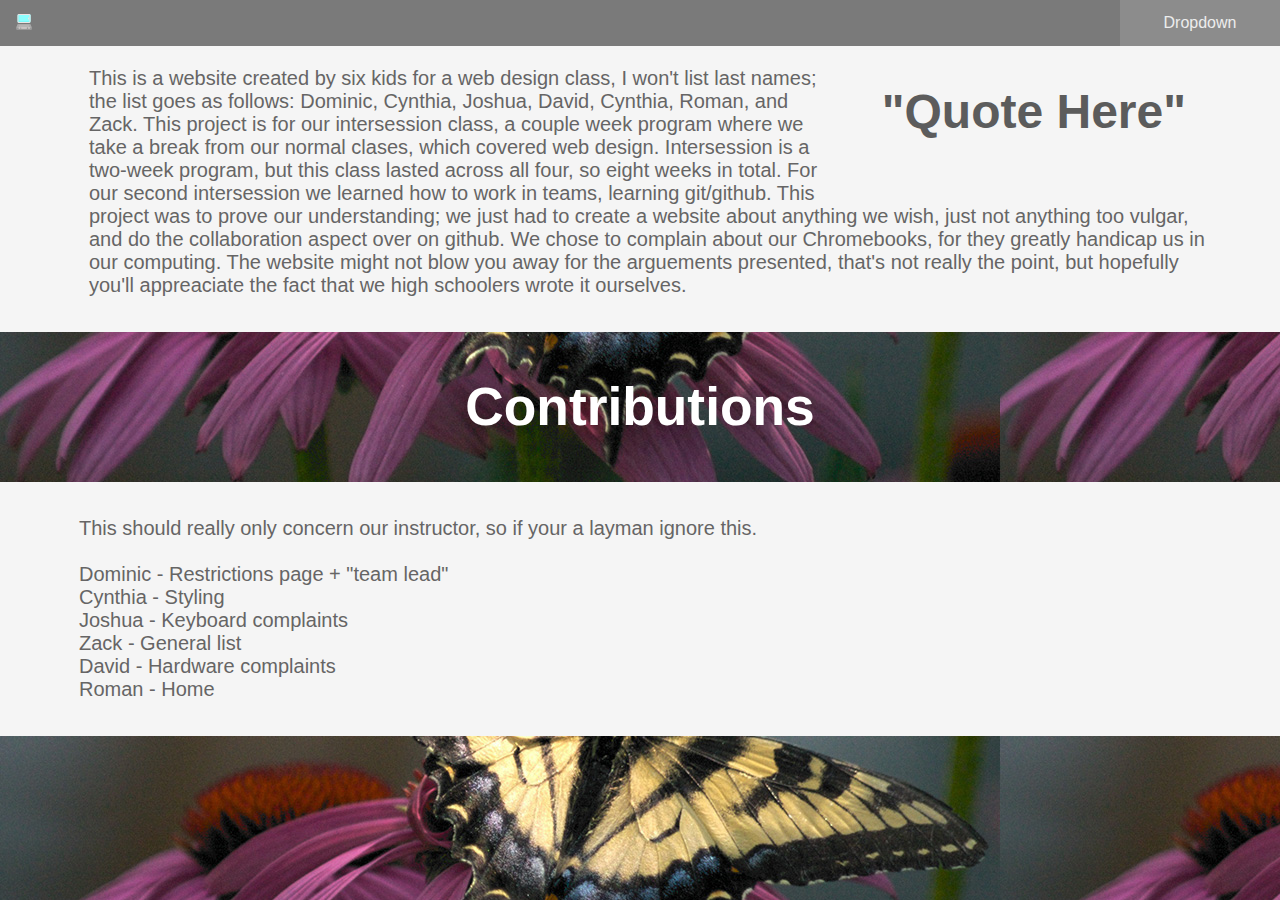
<file: index.html>
<!DOCTYPE html>
<html>

<head>
	<meta charset="utf-8">
	<meta name="viewport" content="width=device-width">
	<title>Against Chromebooks</title>
	<link href="index.css" rel="stylesheet" type="text/css" />
</head>

<body>
	<div class="navbar">
		<div class="dropdown">
    <img class='icon' src='laptop.png'>
			<button class="dropbtn">Dropdown 
		    </button>
		    <div class="dropdown-content">
		      <a href="index.html">Home</a>
		      <a href="chromebook_problems_list.html">Complaints</a>
		      <a href="chromebook_problems_keyboard.html">Keyboards</a>
		      <a href="chromebook_problems_terminal.html">Restrictions</a>
		      <a href="chromebook_problems_hardware.html">Hardware</a>
		    </div>
		  </div> 
		</div>
  </div>
	<div id="backgroundimg">
	</div>
	<div id="upperdiv">
		<div id="quotediv">
			<h1 id="quote">
				"Quote Here"
			</h1>
		</div>
		<p id="text1">
			This is a website created by six kids for a web design class, I won't list last names; the list goes as follows: Dominic,
			Cynthia, Joshua, David, Cynthia, Roman, and Zack. This project is for our intersession class, a couple week program where
			we take a break from our normal clases, which covered web design. Intersession is a two-week program, but this class lasted
			across all four, so eight weeks in total. For our second intersession we learned how to work in teams, learning git/github.
			This project was to prove our understanding; we just had to create a website about anything we wish, just not anything
			too vulgar, and do the collaboration aspect over on github. We chose to complain about our Chromebooks, for they greatly
			handicap us in our computing. The website might not blow you away for the arguements presented, that's not really the
			point, but hopefully you'll appreaciate the fact that we high schoolers wrote it ourselves.
		</p>
		<h2 id="midtext">
			Contributions
		</h2>
    <div id="lowerdiv">
		<p id="text2">
			This should really only concern our instructor, so if your a layman ignore this.<br><br>
      Dominic - Restrictions page + "team lead"<br>
      Cynthia - Styling<br>
      Joshua - Keyboard complaints<br>
      Zack - General list<br>
      David - Hardware complaints<br>
      Roman - Home<br>
		</p>
	</div>
	</div>
</body>

</html>
</file>
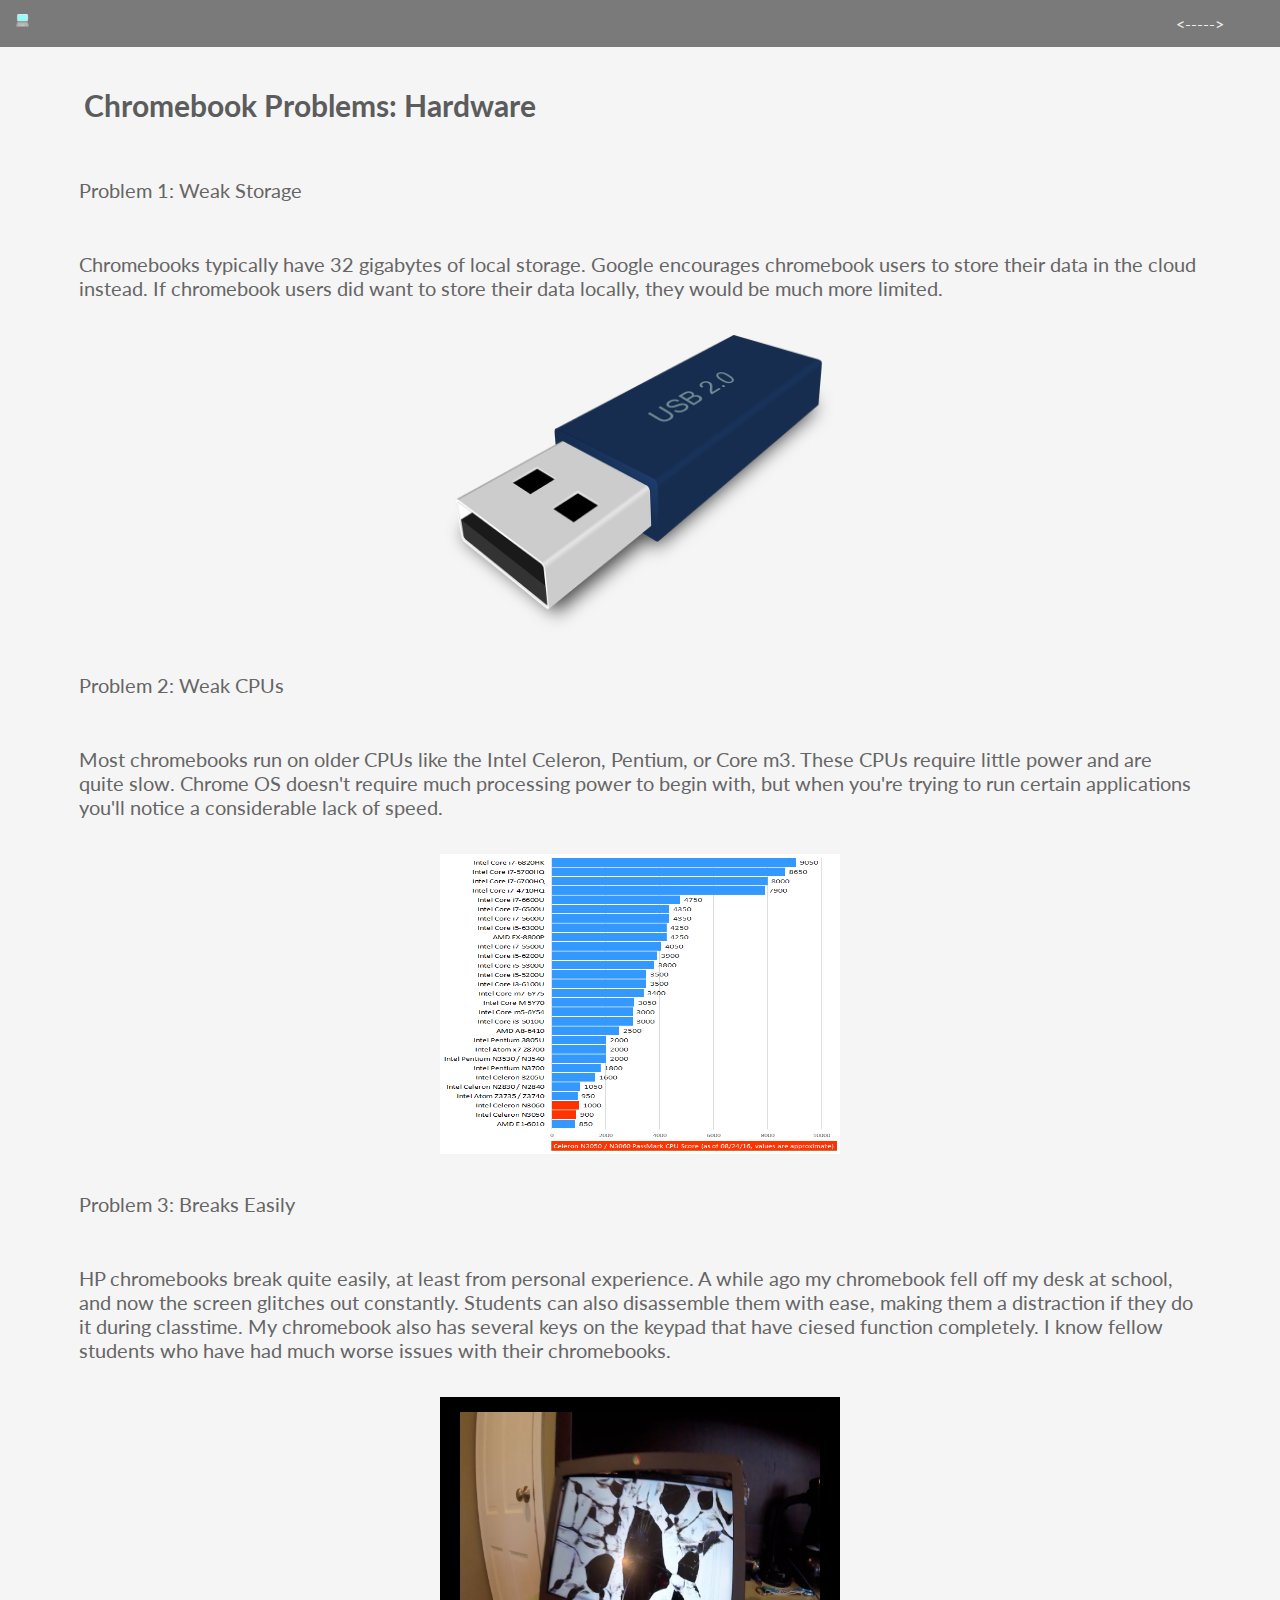
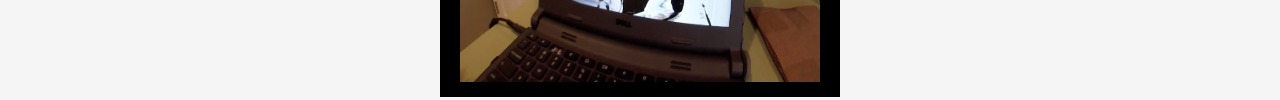
<file: chromebook_problems_hardware.html>
<!DOCTYPE html>
<html>
  <head>
    <meta charset="utf-8">
    <meta name="viewport" content="width=device-width">
    <title>Against Chromebooks</title>
    <link rel="stylesheet" type="text/css" href="style.css"/>
  </head>
  <body>
     <div class="navbar">
		 <img class="icon" src="./Images/laptop.png" alt="top-right icon">
		  <div class="dropdown">
		    <button class="dropbtn"><-----></button>
		    <div class="dropdown-content">
		      <a href="index.html">Home</a>
		      <a href="chromebook_problems_list.html">Complaints</a>
		      <a href="chromebook_problems_keyboard.html">Keyboards</a>
		      <a href="chromebook_problems_terminal.html">Restrictions</a>
		      <a href="chromebook_problems_hardware.html">Hardware</a>
		    </div>
		  </div> 
		</div>
    <div>
    <h1> Chromebook Problems: Hardware</h1>
    <p> Problem 1: Weak Storage </p>
    <p> Chromebooks typically have 32 gigabytes of local storage.  Google encourages chromebook users to store their data in the cloud instead.  If chromebook users did want to store their data locally, they would be much more limited. </p>
    <center>
    	<img src="./Images/chromebook_problems_usb.png" style="width:400px;height:300px;">
    </center>
    </div>
    <div>
    <p> Problem 2: Weak CPUs </p>
    <p> Most chromebooks run on older CPUs like the Intel Celeron, Pentium, or Core m3. These CPUs require little power and are quite slow.  Chrome OS doesn't require much processing power to begin with, but when you're trying to run certain applications you'll notice a considerable lack of speed. </p>
    <center>
    	<img src="./Images/chromebook_problems_benchmark.png" style="width:400px;height:300px;">
    </center>
    </div>
    <div>
    <p> Problem 3: Breaks Easily </p>
    <p> HP chromebooks break quite easily, at least from personal experience. A while ago my chromebook fell off my desk at school, and now the screen glitches out constantly.  Students can also disassemble them with ease, making them a distraction if they do it during classtime. My chromebook also has several keys on the keypad that have ciesed function completely. I know fellow students who have had much worse issues with their chromebooks. </p>
    <center>
	<img src="./Images/chromebook_problems_broken.jpg" style="width:400px;height:300px;">
    </center>
    </div>
  </body>
</html>
</file>
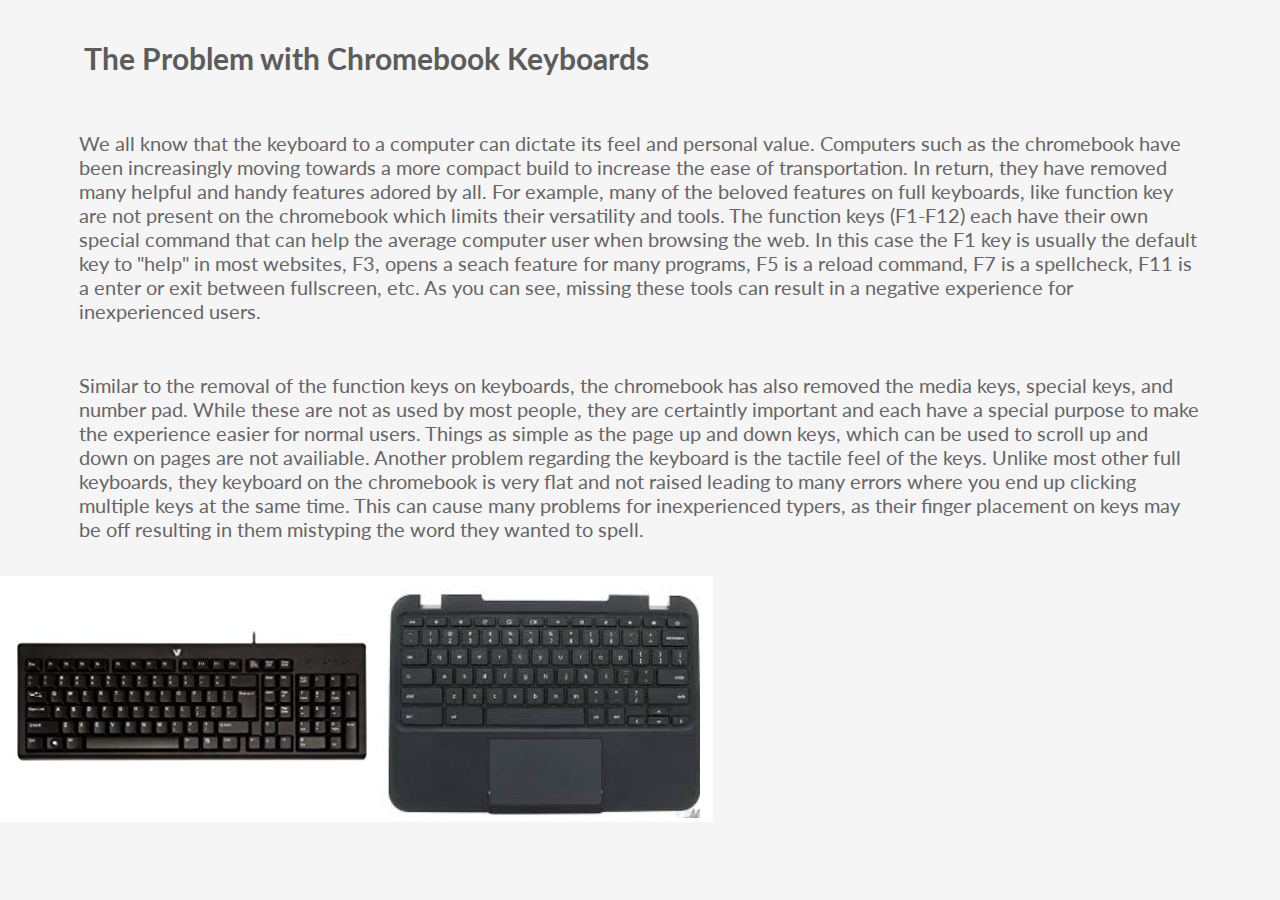
<file: Chromebook_Problems_Keyboard.html>
<!DOCTYPE html>
<html>

<head>
  <link rel= "stylesheet" href= "style.css">
</head>
<body>
  <h1>
  The Problem with Chromebook Keyboards
  </h1>
  <p>
        We all know that the keyboard to a computer can dictate its feel and personal value. Computers such as the chromebook have been increasingly moving towards a more compact build to increase the ease of transportation. In return, they have removed many helpful and handy features adored by all. For example, many of the beloved features on full keyboards, like function key are not present on the chromebook which limits their versatility and tools. The function keys (F1-F12) each have their own special command that can help the average computer user when browsing the web. In this case the F1 key is usually the default key to "help" in most websites, F3, opens a seach feature for many programs, F5 is a reload command, F7 is a spellcheck, F11 is a enter or exit between fullscreen, etc. As you can see, missing these tools can result in a negative experience for inexperienced users.
  </p>
  
  <p>
        Similar to the removal of the function keys on keyboards, the chromebook has also removed the media keys, special keys,  and number pad. While these are not as used by most people, they are certaintly important and each have a special purpose to make the experience easier for normal users. Things as simple as the page up and down keys, which can be used to scroll up and down on pages are not availiable. Another problem regarding the keyboard is the tactile feel of the keys. Unlike most other full keyboards, they keyboard on the chromebook is very flat and not raised leading to many errors where you end up clicking multiple keys at the same time. This can cause many problems for inexperienced typers, as their finger placement on keys may be off resulting in them mistyping the word they wanted to spell.
  </p>
  
  
  <img class ="" src="Chromebook vs Full.jpg">
  
  
  
  
  
  
</body>
</file>
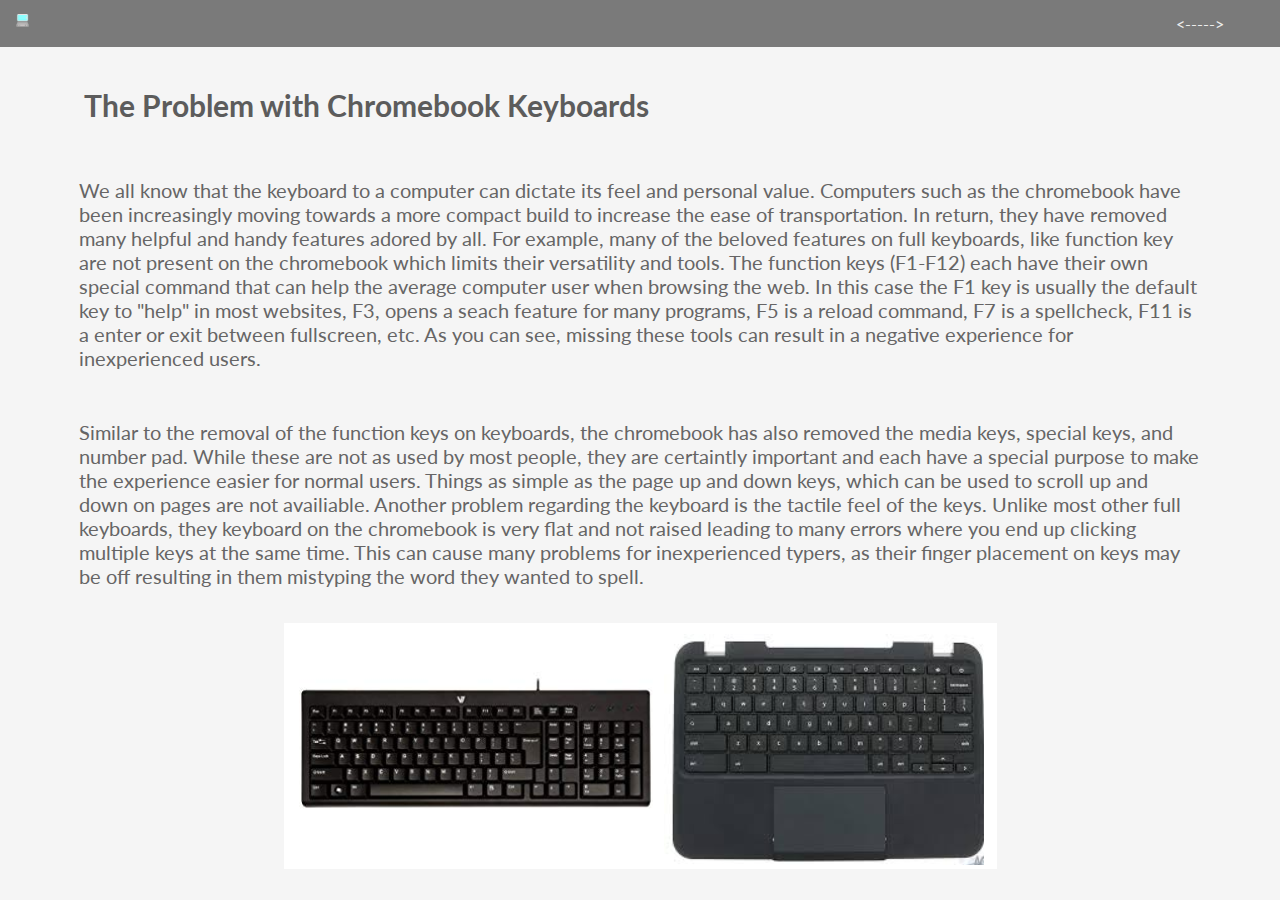
<file: chromebook_problems_keyboard.html>
<!DOCTYPE html>
<html>
<head>
  <link rel= "stylesheet" type="text/css" href= "style.css"/>
  <meta charset="UTF-8">
  <link rel= "stylesheet" type="text/css" href= "style.css">
</head>
<body>
   <div class="navbar">
		 <img class="icon" src="./Images/laptop.png" alt="top-right icon">
		  <div class="dropdown">
		    <button class="dropbtn"><-----></button>
		    <div class="dropdown-content">
		      <a href="index.html">Home</a>
		      <a href="chromebook_problems_list.html">Complaints</a>
		      <a href="chromebook_problems_keyboard.html">Keyboards</a>
		      <a href="chromebook_problems_terminal.html">Restrictions</a>
		      <a href="chromebook_problems_hardware.html">Hardware</a>
		    </div>
		  </div> 
		</div>
  <h1>
  The Problem with Chromebook Keyboards
  </h1>
  <p>
        We all know that the keyboard to a computer can dictate its feel and personal value.
        Computers such as the chromebook have been increasingly moving towards a more compact build to increase the ease of transportation.
        In return, they have removed many helpful and handy features adored by all.
        For example, many of the beloved features on full keyboards, like function key are not present on the chromebook which limits their versatility and tools.
        The function keys (F1-F12) each have their own special command that can help the average computer user when browsing the web.
        In this case the F1 key is usually the default key to "help" in most websites, F3, opens a seach feature for many programs, F5 is a reload command, F7 is a spellcheck, F11 is a enter or exit between fullscreen, etc.
        As you can see, missing these tools can result in a negative experience for inexperienced users.
  </p>
  <p>
        Similar to the removal of the function keys on keyboards, the chromebook has also removed the media keys, special keys,  and number pad.
        While these are not as used by most people, they are certaintly important and each have a special purpose to make the experience easier for normal users.
        Things as simple as the page up and down keys, which can be used to scroll up and down on pages are not availiable.
        Another problem regarding the keyboard is the tactile feel of the keys.
        Unlike most other full keyboards, they keyboard on the chromebook is very flat and not raised leading to many errors where you end up clicking multiple keys at the same time.
        This can cause many problems for inexperienced typers, as their finger placement on keys may be off resulting in them mistyping the word they wanted to spell.
  </p> 
	<center>
		<img src="./Images/chromebook_problems_keyboard.jpg">
	</center>
	
</body>
</html>
</file>
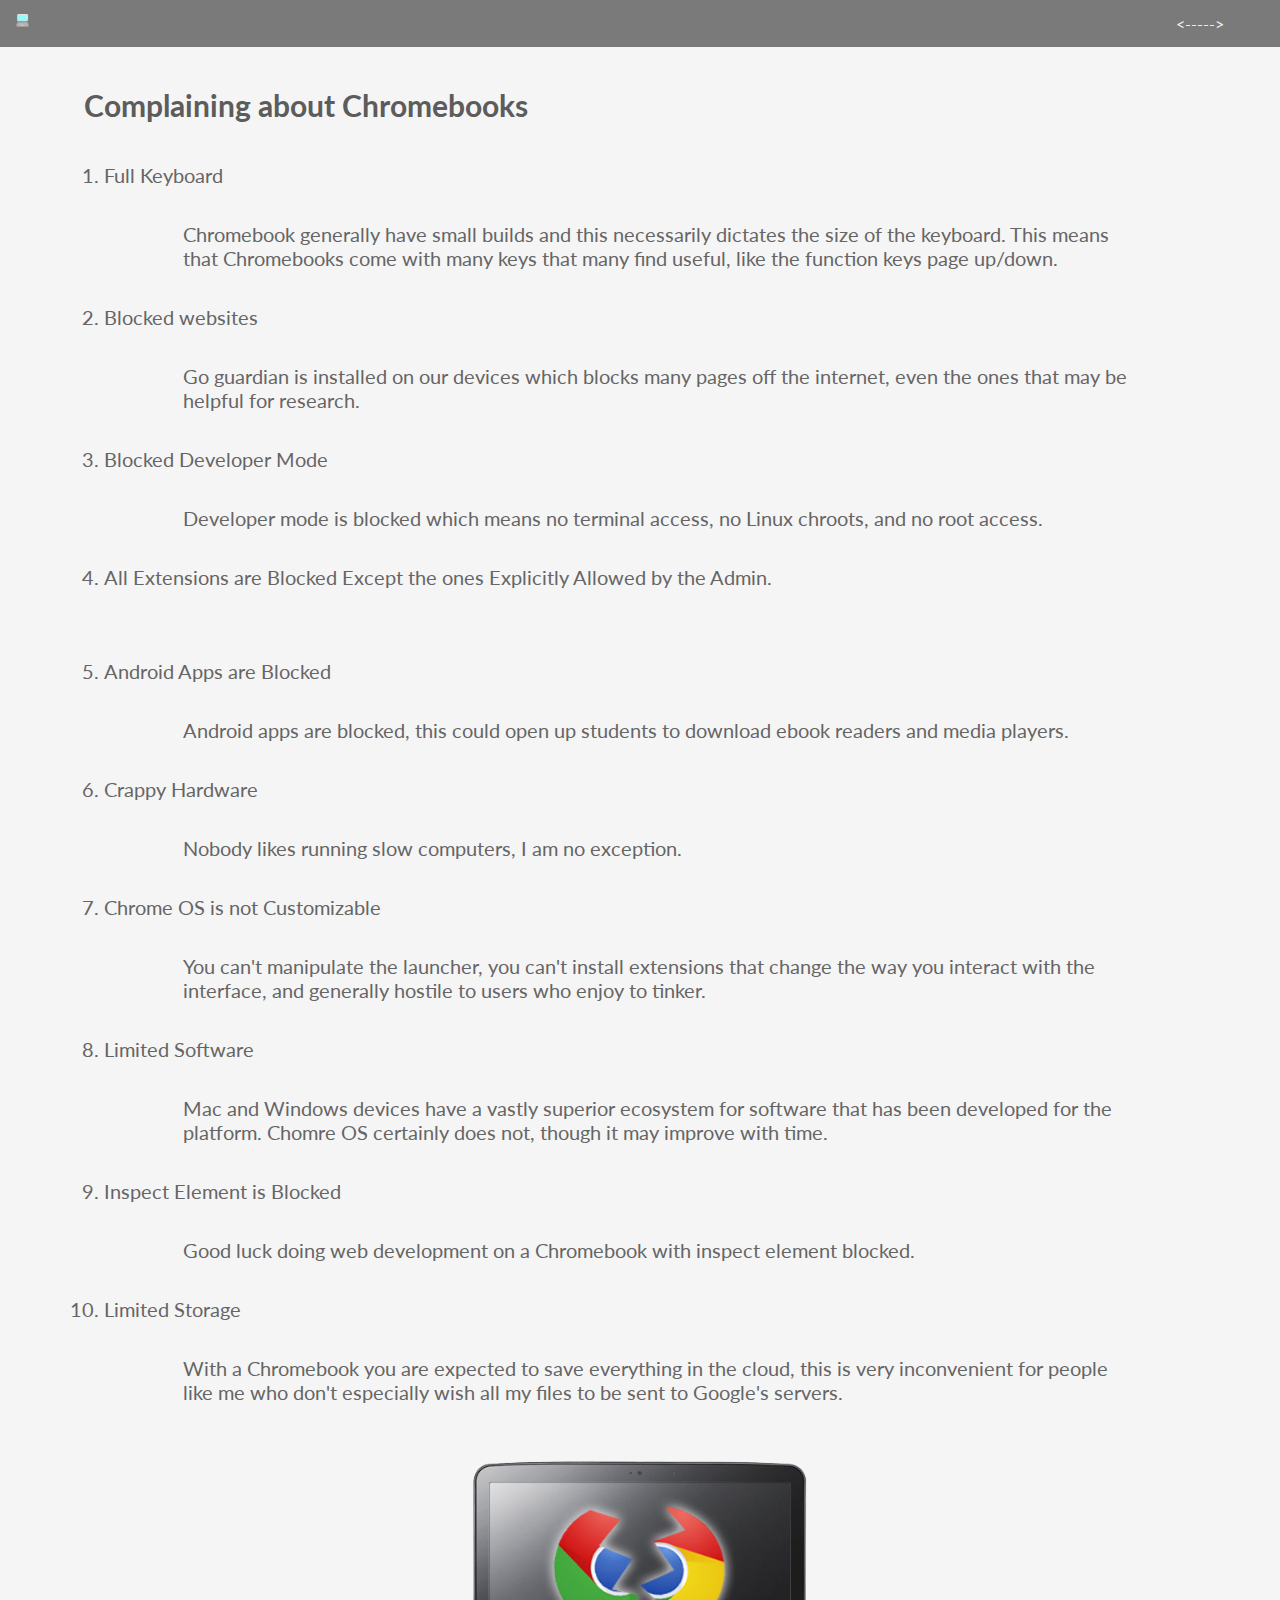
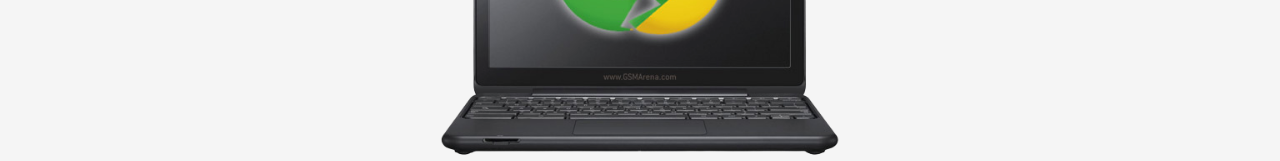
<file: chromebook_problems_list.html>
<!DOCTYPE html>
<html>
<head>
    <meta charset="utf-8">
    <link rel="stylesheet" type="text/css" href="style.css">
</head>
<body>
    <div class="navbar">
		 <img class="icon" src="./Images/laptop.png" alt="top-right icon">
		  <div class="dropdown">
		    <button class="dropbtn"><-----></button>
		    <div class="dropdown-content">
		      <a href="index.html">Home</a>
		      <a href="chromebook_problems_list.html">Complaints</a>
		      <a href="chromebook_problems_keyboard.html">Keyboards</a>
		      <a href="chromebook_problems_terminal.html">Restrictions</a>
		      <a href="chromebook_problems_hardware.html">Hardware</a>
		    </div>
		  </div> 
		</div>
    <h1>Complaining about Chromebooks</h1>
    <ol>
        <li>Full Keyboard</li>
        <p>Chromebook generally have small builds and this necessarily dictates the size of the keyboard. This means that Chromebooks come with many keys that many find useful, like the function keys page up/down.</p>
        <li>Blocked websites</li>
        <p>Go guardian is installed on our devices which blocks many pages off the internet, even the ones that may be helpful for research.</p>
        <li>Blocked Developer Mode</li>
        <p>Developer mode is blocked which means no terminal access, no Linux chroots, and no root access.</p>
        <li>All Extensions are Blocked Except the ones Explicitly Allowed by the Admin.</li>
        <p></p>
        <li>Android Apps are Blocked</li>
        <p>Android apps are blocked, this could open up students to download ebook readers and media players.</p>
        <li>Crappy Hardware</li>
        <p>Nobody likes running slow computers, I am no exception.</p>
        <li>Chrome OS is not Customizable</li>
		<p>You can't manipulate the launcher, you can't install extensions that change the way you interact with the interface, and generally hostile to users who enjoy to tinker.</p>
        <li>Limited Software</li>
        <p>Mac and Windows devices have a vastly superior ecosystem for software that has been developed for the platform. Chomre OS certainly does not, though it may improve with time.</p>
        <li>Inspect Element is Blocked</li>
        <p>Good luck doing web development on a Chromebook with inspect element blocked.</p>
        <li>Limited Storage</li>
        <p>With a Chromebook you are expected to save everything in the cloud, this is very inconvenient for people like me who don't especially wish all my files to be sent to Google's servers.</p>
    </ol>
	<br>
    <center>
        <img src="./Images/broken_laptop.png" alt="broken laptop" style="width:500px;height:300px;">
    </center>
</body>
</html>
</file>
<file: index.css>
#upperdiv{
  position: absolute;
  top:calc(0% + 32px);
  right:0%;
  width:100%;
  background-color:#f5f5f5;
  z-index: 1
}
#quotediv{
  position:relative;
  float:right;
  right:10px;
}
#quote{
  font-size:3em;
}
#text1{
  position:relative;
  left:10px
}
#backgroundimg{
  top:0%;
  right:0%;
  position: fixed;
  width:100%;
  height:1000px;
  background-image: url("visual-reverse-image-search-v2_intro.jpg");
}
#midtext{
  position:absolute;
  font-size:40pt;
  color:white;
  width:100%;
  top:100%;
  text-align: center;
}
#lowerdiv{
  position: absolute;
  top:calc(100% + 150px);
  right:0%;
  width:100%;
  background-color:#f5f5f5;
  z-index: 1
}
@import url('https://fonts.googleapis.com/css?family=Lato&display=swap');

* {
    font-family: 'Lato', sans-serif; /*the font applies to all text in the html files*/
}
p {
    color:#666565; /*the font color of all text contained in p tags is slightly lighter than the font color of h1 tags*/
    font-size:20px;
    padding:15px;
    margin-left:5vw;
    margin-right:5vw;
}
h1 {
    color:#5c5c5c; /*the font color of all text contained in h1 tags is a dark grey (close to black)*/
    font-size:30px;
    padding:20px;
    margin-left:5vw;
    margin-right:5vw;
}

/* a {
    border-radius:20px; makes images rounded, but might interfere with the nav bar code, so I commented it out
} */

/*the following code is mainly for the nav bar, feel free to change the colors*/
body {
    background-color:#f5f5f5; /*the background color is a very light grey*/
    top:0px;
    left:0px;
    margin:0px;
    display:block;
    /*position:absolute;*/
}
.navbar {
    overflow: hidden;
    background-color: #7a7a7a;
    top:0px;
    right:0px;
    margin:0px;
    width:100%;
    display:block;
    position:fixed;
    z-index:2;
}

.navbar a {
    float: right;
    font-size: 16px;
    color: #1E6969;
    text-align: center;
    /*padding: 14px 16px;*/
    padding:0px 0px;
    text-decoration: none;
    top:0px;
    right:0px;
    margin:0px;
    /*position:absolute;*/
}

.dropdown {
    float: right;
    overflow: hidden;
}

.icon {
    float: left;
    font-size:16px;
    outline: none;
    color:#ededed;
    padding:14px 16px;
    background-color:inherit;
    min-width:16px;
    margin: 0;
    left:0px;
    border:none;
    position:fixed;
    z-index:2;
    text-align:center;
}

.dropdown .dropbtn {
    font-size: 16px;  
    border: none;
    outline: none;
    color: #ededed;
    padding: 14px 16px;
    background-color: inherit;
    min-width:160px;
    /*font-family: inherit;*/
    margin: 0;
    cursor:pointer;
}

.navbar a:hover, .dropdown:hover .dropbtn {
    background-color: #8c8c8c;
}

.dropdown-content {
    display: none;
    position: absolute;
    background-color: #454545;
    min-width: 160px;
    /*min-height:130px;*/
    color:#ededed;
    /*box-shadow: 0px 8px 16px 0px rgba(0,0,0,0.2);*/
    z-index: 3;
}

.dropdown-content a {
    float: none;
    color: #ededed;
    padding: 12px 16px;
    text-decoration: none;
    /*background-color:#454545;*/
    background-color:#787878;
    display: block;
    text-align: center;
    z-index: 2;
    /*min-height:130px;*/
}

.dropdown-content a:hover {
    background-color: #525252;
    display:block;
    z-index: 2;
    color:#ededed;
    /*min-height:130px;*/
}

.dropdown:hover .dropdown-content {
    display: block;
    z-index:2;
    color:#ededed;
    /*min-height:130px;*/
}
/* copy and paste the following div classes into the top of the body section for the nav bar to show up
<body>
		<div class="navbar">
		  <div class="dropdown">
		  	<img class='icon' src='laptop.png'> add this line in for the icon
		    <button class="dropbtn">Dropdown 
		      <!--<i class="fa fa-caret-down"></i>-->
		    </button>
		    <div class="dropdown-content">
		      <a href="#">Link 1</a>
		      <a href="#">Link 2</a>
		      <a href="#">Link 3</a>
		    </div>
		  </div> 
		</div>
</body> */
a {
    border-radius:20px; /*makes the edges of an image rounded*/
}

/* .divclass { if the group decides to make a nav bar with only one color
    width:100%;
    height:100vh;
    position:absolute;
    color:#1E6969;
    background-color:#7a7a7a;
} */
/* The nav bar color would be #7a7a7a, for the nav bar, a div with a class or id should be added in the html file(s) */

/* #nav1 {
  position: fixed; 
  top: 0%; 
  background: rgba(202,202,202,1); 
  width: 100%; 
  height:60px;   
  border-radius: 25px; 
  box-shadow: 0px 6px 12px 0px rgba(0,0,0,0.2);
}
#nav2 {
  position: fixed; 
  top: 0%; 
  right: 0%; 
  background: linear-gradient(45deg, rgba(202,202,202,1) 35%, rgba(123,123,123,1) 100%); 
  width: calc(100% - 335px); 
  height: 60px;
}
#logo1 {
  position: relative; 
  left: 10px; 
  bottom: 22px;
}
#logo2 {
  position: absolute; 
  left: 10px; 
  top: 20px;
}
#select1 {
  position:absolute; 
  left: 20%;
}
#select2 {
  position:absolute; 
  left: 40%;
}
#select3 {
  position:absolute; 
  left: 60%;
}
#qtext1 {
  position:relative; 
  right: 5%;
}
#quote1 {
  position:relative; 
  top: 100px; 
  float: right; 
  font-size: 1.5em;
}
#text1 {
  position:relative; 
  top: 100px; 
  margin-right: 5%; 
  margin-left: 15%;
}
 */
/* a {
    border-radius:20px; makes images rounded, but might interfere with the nav bar code, so I commented it out
} */

/*the following code is mainly for the nav bar, feel free to change the colors*/
</file>
<file: style.css>
@import url('https://fonts.googleapis.com/css?family=Lato&display=swap');

* {
    font-family: 'Lato', sans-serif; /*the font applies to all text in the html files*/
}

ol {
    margin-left: 5vw;
    margin-right: 5vw;
    color: #666565; 
    font-size: 20px;
}

p {
    color:#666565; /*the font color of all text contained in p tags is slightly lighter than the font color of h1 tags*/
    font-size:20px;
    padding:15px;
    margin-left:5vw;
    margin-right:5vw;
}

h1 {
    color:#5c5c5c; /*the font color of all text contained in h1 tags is a dark grey (close to black)*/
    font-size:30px;
    padding:20px;
    margin-left:5vw;
    margin-right:5vw;
}

/* a {
    border-radius:20px; makes images rounded, but might interfere with the nav bar code, so I commented it out
} */

/*the following code is mainly for the nav bar, feel free to change the colors*/
body {
    background-color:#f5f5f5; /*the background color is a very light grey*/
    top:0px;
    left:0px;
    margin:0px;
    display:block;
    /*position:absolute;*/
}
.navbar {
    overflow: hidden;
    background-color: #7a7a7a;
    top:0px;
    right:0px;
    margin:0px;
    width:100vw;
    display:block;
    /*position:absolute;*/
}

.navbar a {
    float: right;
    font-size: 16px;
    color: #1E6969;
    text-align: center;
    /*padding: 14px 16px;*/
    padding:0px 0px;
    text-decoration: none;
    top:0px;
    right:0px;
    margin:0px;
    /*position:absolute;*/
}

.dropdown {
    float: right;
    overflow: hidden;
}

.icon {
    float: left;
    font-size:16px;
    outline: none;
    color:#ededed;
    padding:14px 16px;
    background-color:inherit;
    border:none;
    z-index:2;
    text-align:center;
	width: 1%;
	height: 2%;
	padding-right: 10px;
}

.dropdown .dropbtn {
    font-size: 16px;  
    border: none;
    outline: none;
    color: #ededed;
    padding: 14px 16px;
    background-color: inherit;
    min-width:160px;
    /*font-family: inherit;*/
    margin: 0;
}

.navbar a:hover, .dropdown:hover .dropbtn {
    background-color: #8c8c8c;
}

.dropdown-content {
    display: none;
    position: absolute;
    background-color: #454545;
    min-width: 160px;
    /*min-height:130px;*/
    color:#ededed;
    /*box-shadow: 0px 8px 16px 0px rgba(0,0,0,0.2);*/
    z-index: 2;
}

.dropdown-content a {
    float: none;
    color: #ededed;
    padding: 12px 16px;
    text-decoration: none;
    /*background-color:#454545;*/
    background-color:#787878;
    display: block;
    text-align: center;
    z-index: 2;
    /*min-height:130px;*/
}

.dropdown-content a:hover {
    background-color: #525252;
    display:block;
    z-index: 2;
    color:#ededed;
    /*min-height:130px;*/
}

.dropdown:hover .dropdown-content {
    display: block;
    z-index:2;
    color:#ededed;
    /*min-height:130px;*/
}
</file>
